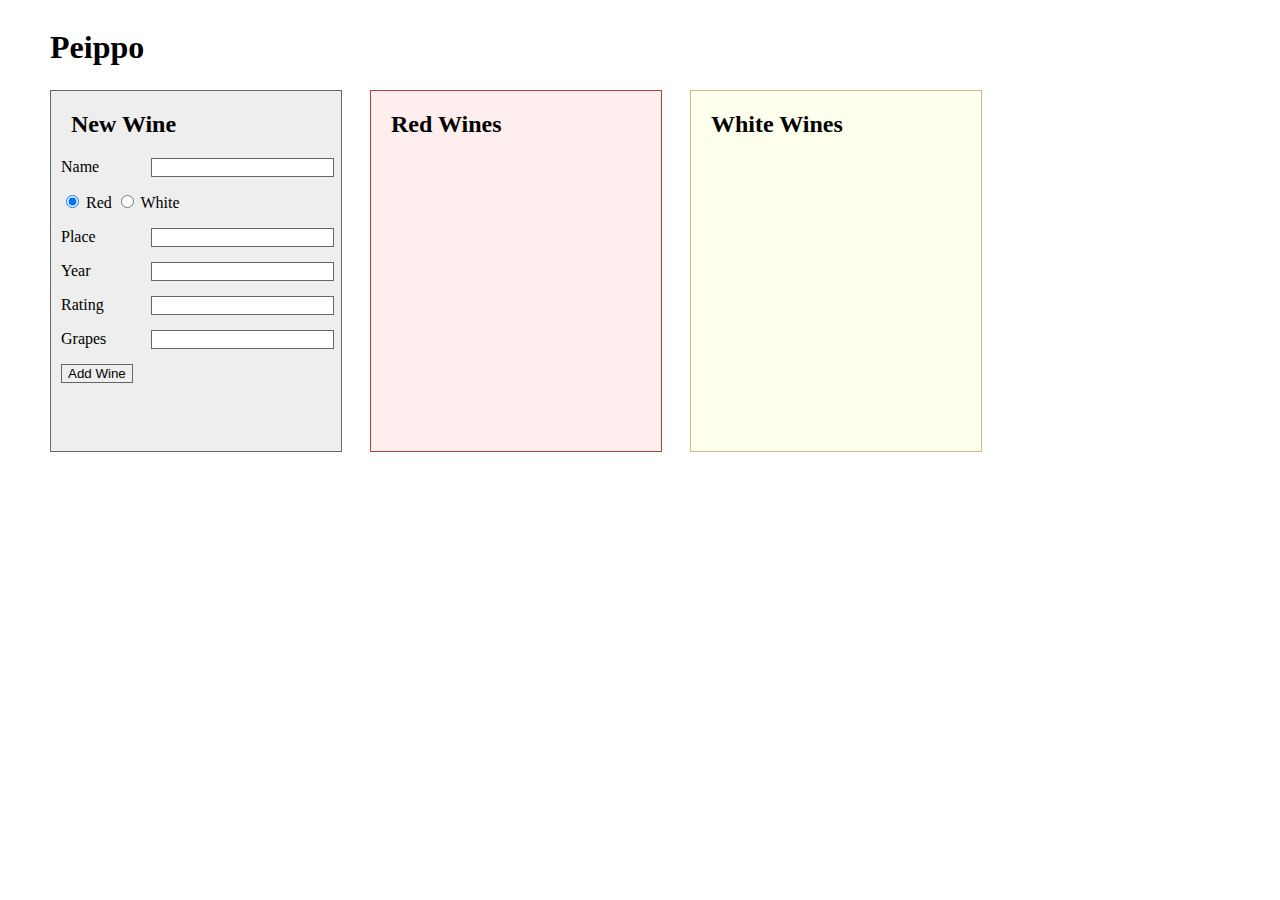
<file: index.html>
<!DOCTYPE html>
<html lang="en">
  <head>
    <script type="text/javascript">
      var peippo = {};
    </script>
    <script type="text/javascript" src="lib/jquery.js"></script>
    <script type="text/javascript" src="lib/sammy.js"></script>
    <script type="text/javascript" src="lib/sammy.template.js"></script>
    <script type="text/javascript" src="lib/sammy.storage.js"></script>
    <script type="text/javascript" src="wine.js"></script>
    <script type="text/javascript" src="app.js"></script>
    <link type="text/css" rel="stylesheet" href="app.css" />
  </head>
  <body>
    <div id="container">
      <h1>Peippo</h1>

      <div class="left column">
        <h2>New Wine</h2>
        <form method="POST" action="#/wines">
          <p>
            <label for="name">Name</label>
            <input type="text" name="name" id="name" class="input" />
          </p>

          <p>
            <input type="radio" name="type" value="red" id="type_red" checked="checked" class="type red"/>
            <label for="type_red">Red</label>
            <input type="radio" name="type" value="white" id="type_white" class="type white"/>
            <label for="type_white">White</label>
          </p>

          <p>
            <label for="place">Place</label>
            <input type="text" name="place" id="place" class="input" />
          </p>

          <p>
            <label for="year">Year</label>
            <input type="text" name="year" id="year" class="input" />
          </p>

          <p>
            <label for="rating">Rating</label>
            <input type="text" name="rating" id="rating" class="input" />
          </p>

          <p>
            <label for="grapes">Grapes</label>
            <input type="text" name="grapes" id="grapes" class="input" />
          </p>

          <p>
            <input type="submit" value="Add Wine" class="submit" />
          </p>
        </form>        
      </div>

      <div class="middle column">
        <h2>Red Wines</h2>
        <ul id="red" class="wines"></ul>        
      </div>

      <div class="right column">
        <h2>White Wines</h2>
        <ul id="white" class="wines"></ul>
      </div>
    </div>
  </body>
</html>
</file>
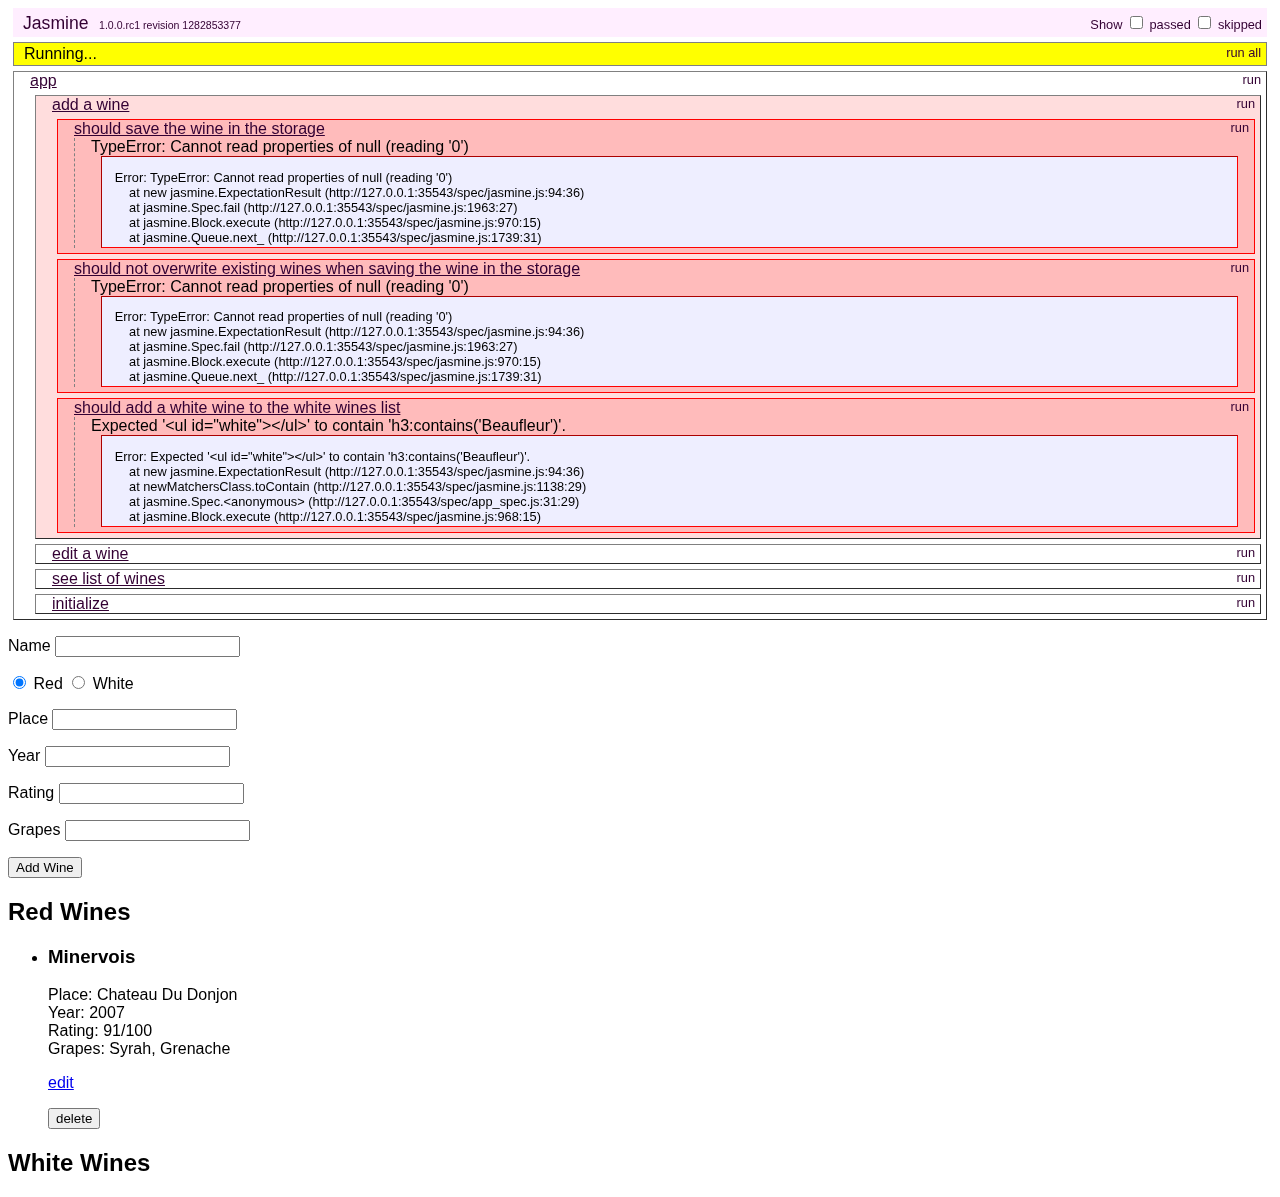
<file: spec.html>
<!DOCTYPE HTML PUBLIC "-//W3C//DTD HTML 4.01 Transitional//EN"
  "http://www.w3.org/TR/html4/loose.dtd">
<html>
  <head>
    <title>Jasmine Test Runner</title>
    <script type="text/javascript" src="spec/jasmine.js"></script>
    <script type="text/javascript" src="spec/jasmine-html.js"></script>
    <script type="text/javascript" src="spec/jasmine-jquery.js"></script>

    <script type="text/javascript" src="lib/jquery.js"></script>
    <script type="text/javascript" src="lib/sammy.js"></script>
    <script type="text/javascript" src="lib/sammy.template.js"></script>
    <script type="text/javascript" src="lib/sammy.storage.js"></script>
    
    <script type="text/javascript">
      var peippo = {};
    </script>
    <script type="text/javascript" src="wine.js"></script>
    <script type="text/javascript" src="app.js"></script>

    <script type="text/javascript" src="spec/app_spec.js"></script>

    <link rel="stylesheet" type="text/css" href="spec/jasmine.css">
  </head>
  <body>
    <script type="text/javascript">
      jasmine.getEnv().addReporter(new jasmine.TrivialReporter());
      jasmine.getEnv().execute();
    </script>
  </body>
</html>
</file>
<file: app.css>
h1 {
  position: absolute;
  left: 50px;
}

input {
  border: solid 1px #666666;  
}

.input {
  position: absolute;
  left: 100px;
}

.column {
  position: absolute;
  top: 90px;
  width: 270px;
  padding: 10px;
  padding-top: 0px;
  min-height: 350px;  
}

.column h2 {
  margin-left: 10px;
}

.left {
  left: 50px;
  border: solid 1px #666666;
  background-color: #EEEEEE;
}

.middle {
  left: 370px;
  border: solid 1px #AA4444;
  background-color: #FFEEEE;
}

.right {
  left: 690px;
  border: solid 1px #CCBB88;
  background-color: #FFFFEE;
}

.wines {
  list-style-type: none;
  margin: 0px;
  padding: 0px;
}

.wines li {
  border: solid 1px gray;
  margin: 0px;
  margin-top: 5px;
  padding: 0px;
  padding-left: 5px;
  width: 265px;
}

.wines li h3 {
  color: #333333;
  padding: 0px;
  margin: 0px;
  margin-top: 5px;
}

.wines li input {
}

.wines li a {
}
</file>
<file: spec/jasmine.css>
body {
  font-family: "Helvetica Neue Light", "Lucida Grande", "Calibri", "Arial", sans-serif;
}


.jasmine_reporter a:visited, .jasmine_reporter a {
  color: #303; 
}

.jasmine_reporter a:hover, .jasmine_reporter a:active {
  color: blue; 
}

.run_spec {
  float:right;
  padding-right: 5px;
  font-size: .8em;
  text-decoration: none;
}

.jasmine_reporter {
  margin: 0 5px;
}

.banner {
  color: #303;
  background-color: #fef;
  padding: 5px;
}

.logo {
  float: left;
  font-size: 1.1em;
  padding-left: 5px;
}

.logo .version {
  font-size: .6em;
  padding-left: 1em;
}

.runner.running {
  background-color: yellow;
}


.options {
  text-align: right;
  font-size: .8em;
}




.suite {
  border: 1px outset gray;
  margin: 5px 0;
  padding-left: 1em;
}

.suite .suite {
  margin: 5px; 
}

.suite.passed {
  background-color: #dfd;
}

.suite.failed {
  background-color: #fdd;
}

.spec {
  margin: 5px;
  padding-left: 1em;
  clear: both;
}

.spec.failed, .spec.passed, .spec.skipped {
  padding-bottom: 5px;
  border: 1px solid gray;
}

.spec.failed {
  background-color: #fbb;
  border-color: red;
}

.spec.passed {
  background-color: #bfb;
  border-color: green;
}

.spec.skipped {
  background-color: #bbb;
}

.messages {
  border-left: 1px dashed gray;
  padding-left: 1em;
  padding-right: 1em;
}

.passed {
  background-color: #cfc;
  display: none;
}

.failed {
  background-color: #fbb;
}

.skipped {
  color: #777;
  background-color: #eee;
  display: none;
}


/*.resultMessage {*/
  /*white-space: pre;*/
/*}*/

.resultMessage span.result {
  display: block;
  line-height: 2em;
  color: black;
}

.resultMessage .mismatch {
  color: black;
}

.stackTrace {
  white-space: pre;
  font-size: .8em;
  margin-left: 10px;
  max-height: 5em;
  overflow: auto;
  border: 1px inset red;
  padding: 1em;
  background: #eef;
}

.finished-at {
  padding-left: 1em;
  font-size: .6em;
}

.show-passed .passed,
.show-skipped .skipped {
  display: block;
}


#jasmine_content {
  position:fixed;
  right: 100%;
}

.runner {
  border: 1px solid gray;
  display: block;
  margin: 5px 0;
  padding: 2px 0 2px 10px;
}
</file>
